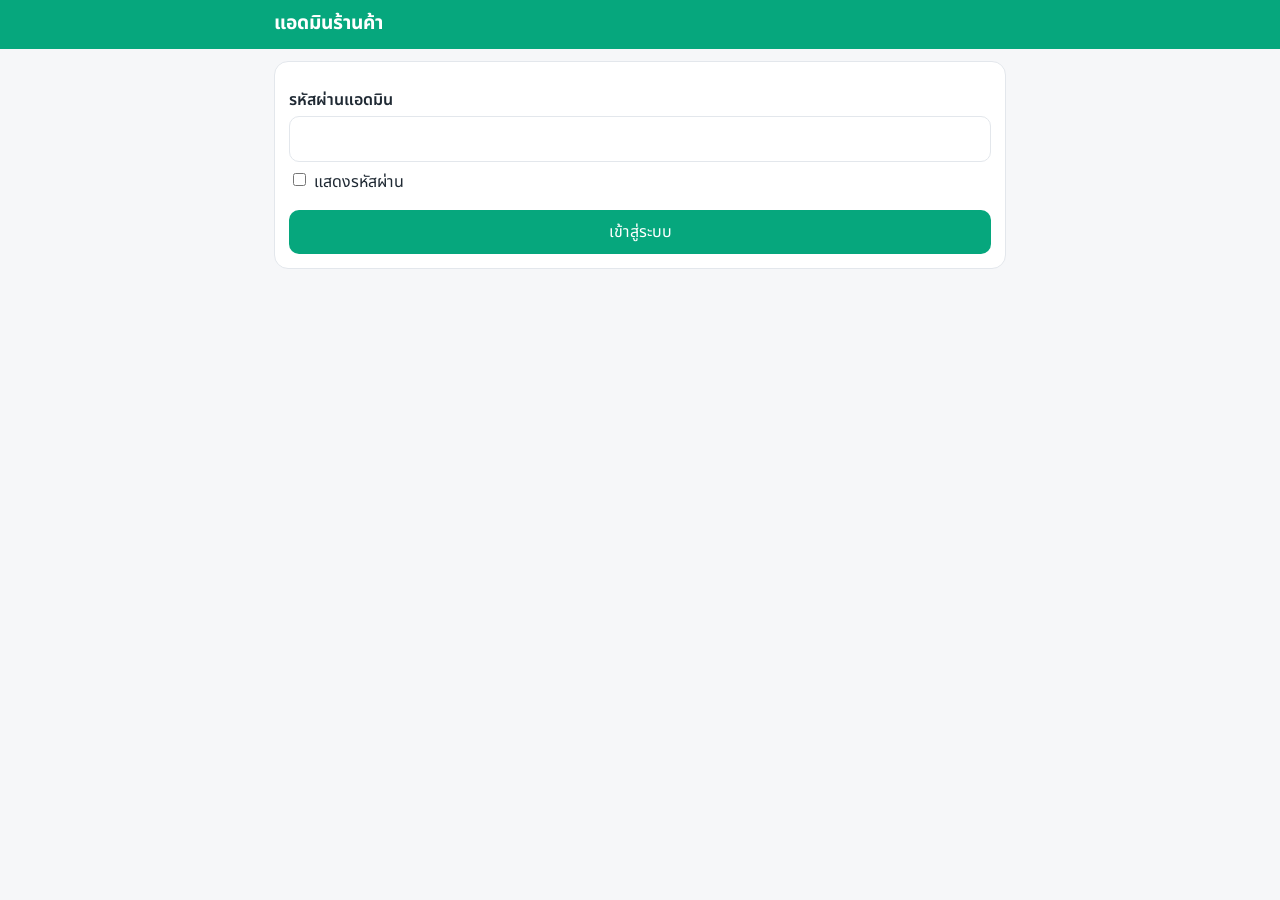
<file: admin.html>
<!DOCTYPE html>
<html lang="th">
<head>
  <meta charset="utf-8">
  <meta name="viewport" content="width=device-width, initial-scale=1">
  <meta name="robots" content="noindex, nofollow">
  <title>แอดมิน</title>
  <link rel="preconnect" href="https://fonts.googleapis.com">
  <link rel="preconnect" href="https://fonts.gstatic.com" crossorigin>
  <link href="https://fonts.googleapis.com/css2?family=Noto+Sans+Thai:wght@400;600;800&display=swap" rel="stylesheet">
  <link rel="stylesheet" href="css/style.css">
</head>
<body style="padding-bottom:30px">
  <header class="topbar">
    <div class="container">
      <h1>แอดมินร้านค้า</h1>
      <button class="secondary small hidden" id="logoutBtn" type="button">ออกจากระบบ</button>
    </div>
  </header>

  <main class="container">
    <!-- ล็อกอิน -->
    <form id="loginForm" class="card">
      <label for="pw">รหัสผ่านแอดมิน</label>
      <input id="pw" type="password" autocomplete="current-password" autocapitalize="off" autocorrect="off" spellcheck="false" required>
      <label class="check" style="margin-top:8px"><input type="checkbox" id="showPw"><span>แสดงรหัสผ่าน</span></label>
      <div id="loginErr" class="msg error hidden"></div>
      <button class="block" id="loginBtn" type="submit" style="margin-top:12px">เข้าสู่ระบบ</button>
    </form>

    <!-- แอป -->
    <div id="app" class="hidden">
      <div class="tabs">
        <button class="tab active" data-tab="orders" type="button">ออเดอร์</button>
        <button class="tab" data-tab="stock" type="button">สต๊อก</button>
        <button class="tab" data-tab="products" type="button">สินค้า</button>
        <button class="tab" data-tab="log" type="button">ประวัติ</button>
      </div>
      <div id="flash"></div>
      <section id="tab-orders"></section>
      <section id="tab-stock" class="hidden"></section>
      <section id="tab-products" class="hidden"></section>
      <section id="tab-log" class="hidden"></section>
    </div>
  </main>

  <!-- ปรับสต๊อก -->
  <dialog id="stockDlg">
    <form id="stockForm" method="dialog">
      <h3 id="stockTitle"></h3>
      <label for="sQty">จำนวน</label>
      <input id="sQty" type="number" min="1" step="1" required>
      <label for="sReason">เหตุผล</label>
      <select id="sReasonSel"></select>
      <input id="sReason" placeholder="ระบุเหตุผลเอง" maxlength="100" style="margin-top:6px">
      <div id="stockErr" class="msg error hidden"></div>
      <div class="actions"><button type="submit" id="stockOk">บันทึก</button><button type="button" class="secondary" id="stockCancel">ยกเลิก</button></div>
    </form>
  </dialog>

  <!-- แก้ไข/เพิ่มสินค้า -->
  <dialog id="prodDlg">
    <form id="prodForm" method="dialog">
      <h3 id="prodTitle">สินค้า</h3>
      <label>ชื่อ</label><input id="pName" maxlength="100" required>
      <label>หมวด</label><input id="pCat" maxlength="50">
      <label>ราคาขาย (บาท)</label><input id="pPrice" type="number" min="0" step="0.01" required>
      <label>ต้นทุน (บาท)</label><input id="pCost" type="number" min="0" step="0.01">
      <label>ราคาตามจำนวน (ไม่บังคับ)</label><input id="pTiers" maxlength="200" placeholder="เช่น 1=50, 2=80, 3=120, 5=190">
      <div class="muted">ใส่แบบ จำนวน=ราคารวม คั่นด้วยจุลภาค ถ้ามี สต๊อกจะนับเป็นกรัม และ "ราคาขาย" ด้านบนคือราคา 1 กรัม ถ้าเว้นว่าง จะขายราคาปกติต่อชิ้น</div>
      <label>จุดสั่งซื้อซ้ำ (แจ้งเตือนเมื่อสต๊อกต่ำกว่า)</label><input id="pReorder" type="number" min="0" step="1" value="0">
      <label>รูปสินค้า</label>
      <img id="pImgPreview" alt="" class="hidden" style="width:120px;height:120px;object-fit:cover;border-radius:10px;border:1px solid var(--line);display:block;margin-bottom:6px">
      <input type="file" id="pImgFile" accept="image/jpeg,image/png">
      <div id="pImgMsg" class="muted"></div>
      <label>หรือวางลิงก์รูป (https://...)</label><input id="pImg" maxlength="500">
      <label>คำอธิบาย</label><textarea id="pDesc" maxlength="500"></textarea>
      <div id="pInitWrap"><label>สต๊อกเริ่มต้น</label><input id="pInit" type="number" min="0" step="1" value="0"></div>
      <div id="prodErr" class="msg error hidden"></div>
      <div class="actions"><button type="submit" id="prodOk">บันทึก</button><button type="button" class="secondary" id="prodCancel">ยกเลิก</button></div>
    </form>
  </dialog>

  <script src="js/config.js?v=4"></script>
  <script src="js/api.js?v=4"></script>
  <script src="js/admin.js?v=4"></script>
</body>
</html>
</file>
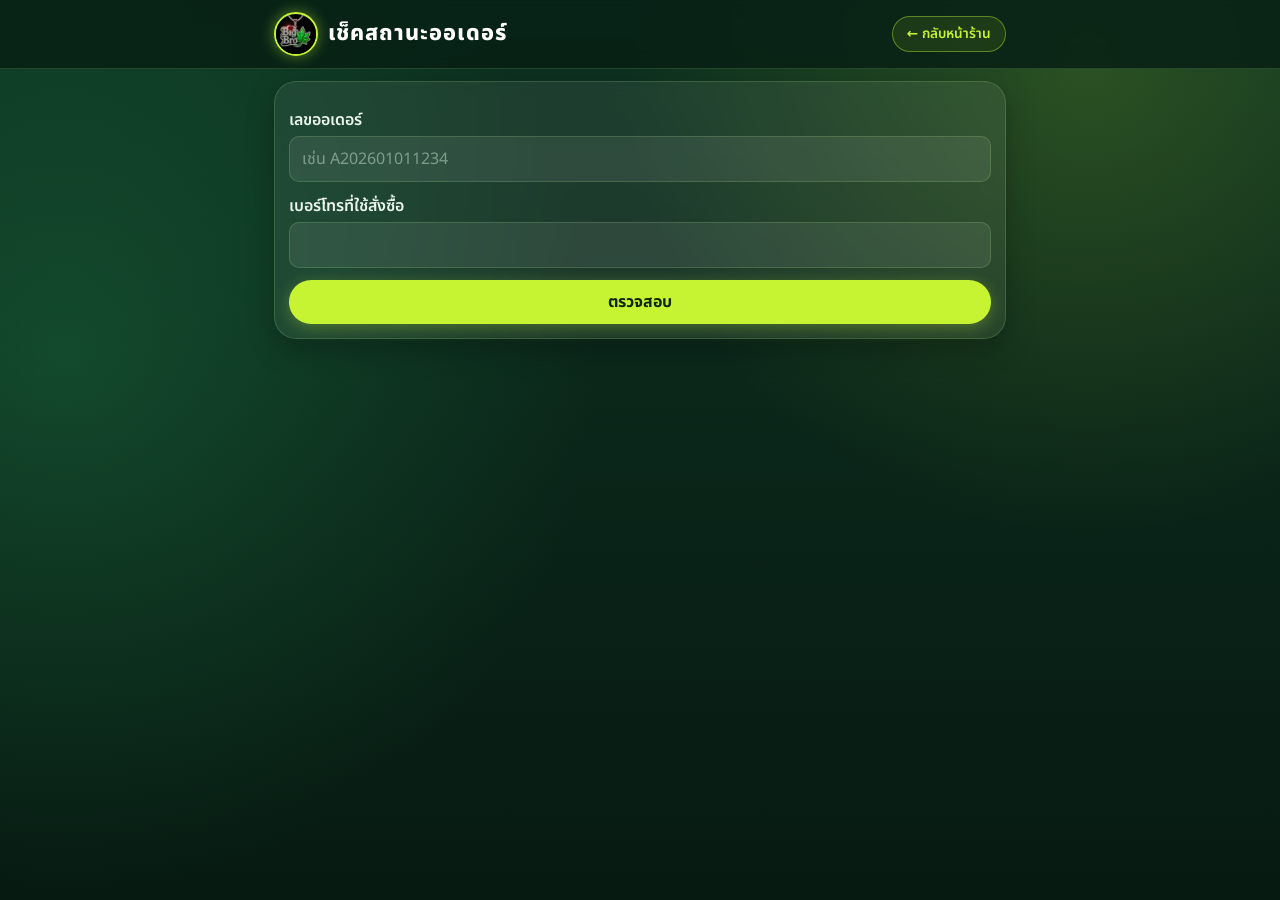
<file: order.html>
<!DOCTYPE html>
<html lang="th">
<head>
  <meta charset="utf-8">
  <meta name="viewport" content="width=device-width, initial-scale=1">
  <title>เช็คสถานะออเดอร์</title>
  <link rel="preconnect" href="https://fonts.googleapis.com">
  <link rel="preconnect" href="https://fonts.gstatic.com" crossorigin>
  <link href="https://fonts.googleapis.com/css2?family=Noto+Sans+Thai:wght@400;600;800&display=swap" rel="stylesheet">
  <link rel="stylesheet" href="css/style.css?v=4">
  <link rel="stylesheet" href="css/theme.css?v=4">
</head>
<body>
  <header class="topbar">
    <div class="container">
      <div class="brand"><img src="img/logo.png" alt="Bigbro" class="logo"><h1>เช็คสถานะออเดอร์</h1></div>
      <a href="index.html">← กลับหน้าร้าน</a>
    </div>
  </header>

  <main class="container">
    <form id="lookupForm" class="card" novalidate>
      <label for="oid">เลขออเดอร์</label>
      <input id="oid" placeholder="เช่น A202601011234" maxlength="20" autocapitalize="characters" required>
      <label for="ophone">เบอร์โทรที่ใช้สั่งซื้อ</label>
      <input id="ophone" type="tel" inputmode="numeric" maxlength="12" required>
      <div id="err" class="msg error hidden"></div>
      <button class="block" id="lookupBtn" type="submit" style="margin-top:12px">ตรวจสอบ</button>
    </form>

    <div id="result" class="card hidden"></div>

    <div id="slipCard" class="card hidden">
      <h3>แนบสลิปการโอน</h3>
      <input type="file" id="slipFile" accept="image/jpeg,image/png">
      <button class="block" id="slipBtn" type="button" style="margin-top:10px">ส่งสลิป</button>
      <div id="slipMsg"></div>
    </div>
  </main>

  <script src="js/config.js?v=4"></script>
  <script src="js/api.js?v=4"></script>
  <script>
    (function () {
      var esc = Api.esc, baht = Api.baht;
      var $ = function (id) { return document.getElementById(id); };
      var cur = null;

      function badgeClass(s) {
        return { 'รอชำระ': 'yellow', 'รอตรวจสลิป': 'blue', 'ชำระแล้ว': 'green', 'จัดส่งแล้ว': 'green', 'ยกเลิก': 'red' }[s] || '';
      }

      function show(msg) { var e = $('err'); e.textContent = msg; e.classList.toggle('hidden', !msg); }

      $('lookupForm').addEventListener('submit', async function (ev) {
        ev.preventDefault(); show('');
        var id = $('oid').value.trim().toUpperCase(), phone = $('ophone').value.replace(/[\s-]/g, '');
        if (!/^A\d{12}$/.test(id)) return show('เลขออเดอร์ไม่ถูกต้อง');
        if (!/^0\d{8,9}$/.test(phone)) return show('เบอร์โทรไม่ถูกต้อง');
        var btn = $('lookupBtn'); btn.disabled = true; btn.textContent = 'กำลังตรวจสอบ...';
        try {
          var res = await Api.post({ action: 'getOrder', orderId: id, phone: phone });
          cur = { id: id, phone: phone, order: res.order };
          render(res.order);
        } catch (e) {
          show(e.message);
          $('result').classList.add('hidden'); $('slipCard').classList.add('hidden');
        } finally { btn.disabled = false; btn.textContent = 'ตรวจสอบ'; }
      });

      function render(o) {
        var rows = o.items.map(function (it) {
          return '<div class="row"><span>' + esc(it.name) + ' × ' + esc(it.qty) + (it.unit ? ' ' + esc(it.unit) : '') + '</span><span>' + esc(baht(Api.lineTotal(it))) + '</span></div>';
        }).join('');
        $('result').innerHTML =
          '<div class="muted">เลขออเดอร์</div><div class="orderid" style="font-size:1.3rem">' + esc(o.orderId) + '</div>' +
          '<p><span class="badge ' + badgeClass(o.status) + '">' + esc(o.status) + '</span> <span class="muted">' + esc(Api.fmtDate(o.createdAt)) + '</span></p>' +
          rows +
          '<div class="row"><span>ค่าส่ง</span><span>' + (o.shipping ? esc(baht(o.shipping)) : 'ฟรี') + '</span></div>' +
          '<div class="row total"><span>ยอดรวม</span><span>' + esc(baht(o.total)) + '</span></div>' +
          (o.trackingNo ? '<div class="msg ok">เลขพัสดุ: <strong>' + esc(o.trackingNo) + '</strong></div>' : '');
        $('result').classList.remove('hidden');
        $('slipCard').classList.toggle('hidden', o.status !== 'รอชำระ' && o.status !== 'รอตรวจสลิป');
        $('slipMsg').innerHTML = '';
      }

      $('slipBtn').addEventListener('click', async function () {
        var btn = $('slipBtn'), msg = $('slipMsg'); msg.innerHTML = '';
        try {
          var b64 = await Api.prepareSlip($('slipFile').files[0]);
          btn.disabled = true; btn.textContent = 'กำลังส่งสลิป...';
          await Api.post({ action: 'uploadSlip', orderId: cur.id, phone: cur.phone, slipBase64: b64 });
          msg.innerHTML = '<div class="msg ok">ได้รับสลิปแล้ว ขอบคุณค่ะ ร้านจะตรวจสอบโดยเร็ว</div>';
          cur.order.status = 'รอตรวจสลิป'; render(cur.order);
          $('slipMsg').innerHTML = msg.innerHTML;
        } catch (e) {
          msg.innerHTML = '<div class="msg error">' + esc(e.message) + '</div>';
        } finally { btn.disabled = false; btn.textContent = 'ส่งสลิป'; }
      });
    })();
  </script>
</body>
</html>
</file>
<file: css/style.css>
/* ร้านค้าออนไลน์ - mobile first */
:root {
  --bg: #f6f7f9; --card: #fff; --text: #1f2933; --muted: #6b7785; --line: #e3e7ec;
  --brand: #06a77d; --brand-dark: #058a68; --danger: #d64545; --warn: #f2a900; --info: #2f6fde;
}
* { box-sizing: border-box; }
html { -webkit-text-size-adjust: 100%; }
body {
  margin: 0; background: var(--bg); color: var(--text);
  font-family: 'Noto Sans Thai', 'Sarabun', system-ui, sans-serif; font-size: 16px; line-height: 1.5;
  padding-bottom: 88px;
}
h1, h2, h3 { margin: 0 0 .5rem; line-height: 1.3; }
a { color: var(--info); }
.hidden { display: none !important; }
.container { max-width: 760px; margin: 0 auto; padding: 0 14px; }
.muted { color: var(--muted); font-size: .9rem; }

/* header */
.topbar { background: var(--brand); color: #fff; padding: 12px 0; position: sticky; top: 0; z-index: 10; }
.topbar .container { display: flex; justify-content: space-between; align-items: center; gap: 10px; }
.topbar h1 { font-size: 1.2rem; margin: 0; }
.topbar a { color: #fff; font-size: .9rem; }

/* buttons & inputs */
button, .btn {
  font: inherit; border: 0; border-radius: 10px; padding: 10px 16px; cursor: pointer;
  background: var(--brand); color: #fff; min-height: 44px; text-decoration: none; display: inline-block; text-align: center;
}
button:hover { background: var(--brand-dark); }
button:disabled { background: #b8c0c9; cursor: not-allowed; }
button.secondary { background: #e9edf1; color: var(--text); }
button.danger { background: var(--danger); }
button.small { min-height: 36px; padding: 6px 12px; font-size: .9rem; }
button.block { width: 100%; }
label { display: block; font-weight: 600; margin: 12px 0 4px; }
input, textarea, select {
  width: 100%; font: inherit; padding: 10px 12px; border: 1px solid var(--line); border-radius: 10px; background: #fff;
}
textarea { min-height: 80px; resize: vertical; }
input[type=checkbox] { width: auto; margin-right: 8px; }
.check { display: flex; align-items: flex-start; font-weight: 400; }

/* cards */
.card { background: var(--card); border: 1px solid var(--line); border-radius: 14px; padding: 14px; margin: 12px 0; }
.chips { display: flex; gap: 8px; overflow-x: auto; padding: 12px 0 4px; }
.chip { background: #fff; color: var(--text); border: 1px solid var(--line); border-radius: 999px; padding: 6px 14px; min-height: 36px; white-space: nowrap; }
.chip.active { background: var(--brand); color: #fff; border-color: var(--brand); }

/* products */
.grid { display: grid; grid-template-columns: repeat(2, 1fr); gap: 12px; margin: 12px 0; }
@media (min-width: 640px) { .grid { grid-template-columns: repeat(3, 1fr); } }
.product { background: var(--card); border: 1px solid var(--line); border-radius: 14px; overflow: hidden; display: flex; flex-direction: column; }
.product .img { aspect-ratio: 1/1; background: #eef1f4 center/cover no-repeat; display: flex; align-items: center; justify-content: center; color: var(--muted); font-size: 2rem; }
.product .body { padding: 10px; display: flex; flex-direction: column; gap: 4px; flex: 1; }
.product .name { font-weight: 600; font-size: .95rem; }
.product .price { color: var(--brand-dark); font-weight: 700; }
.product.soldout { opacity: .6; }
.qty { display: flex; align-items: center; justify-content: space-between; margin-top: auto; gap: 6px; }
.qty button { width: 40px; padding: 0; }
.qty span { min-width: 24px; text-align: center; font-weight: 600; }
.badge { display: inline-block; font-size: .75rem; padding: 2px 8px; border-radius: 999px; background: #e9edf1; }
.badge.red { background: #fde8e8; color: var(--danger); }
.badge.green { background: #dff5ec; color: var(--brand-dark); }
.badge.yellow { background: #fff3cd; color: #8a6500; }
.badge.blue { background: #e1ebff; color: var(--info); }

/* cart bar & drawer */
.cartbar { position: fixed; left: 0; right: 0; bottom: 0; background: #fff; border-top: 1px solid var(--line); padding: 10px 14px; z-index: 20; }
.cartbar .container { display: flex; justify-content: space-between; align-items: center; gap: 10px; }
.drawer-bg { position: fixed; inset: 0; background: rgba(0,0,0,.45); z-index: 30; }
.drawer { position: fixed; left: 0; right: 0; bottom: 0; max-height: 92vh; overflow-y: auto; background: var(--bg); border-radius: 18px 18px 0 0; z-index: 31; padding: 14px 14px 28px; }
.drawer-inner { max-width: 760px; margin: 0 auto; }
.row { display: flex; justify-content: space-between; align-items: center; gap: 8px; padding: 6px 0; }
.row.total { font-weight: 700; font-size: 1.1rem; border-top: 1px solid var(--line); margin-top: 6px; padding-top: 10px; }

/* messages */
.msg { padding: 10px 12px; border-radius: 10px; margin: 10px 0; }
.msg.error { background: #fde8e8; color: #9b1c1c; }
.msg.ok { background: #dff5ec; color: #04684f; }
.msg.info { background: #e1ebff; color: #1e4fa8; }
.spinner { text-align: center; padding: 30px; color: var(--muted); }

/* order success */
.orderid { font-size: 1.6rem; font-weight: 800; letter-spacing: 1px; color: var(--brand-dark); word-break: break-all; }
.qrbox { text-align: center; }
.qrbox img { width: 240px; max-width: 80%; border: 1px solid var(--line); border-radius: 12px; }

/* admin */
.tabs { display: flex; gap: 6px; overflow-x: auto; padding: 10px 0; }
.tab { background: #fff; color: var(--text); border: 1px solid var(--line); }
.tab.active { background: var(--brand); color: #fff; border-color: var(--brand); }
table { width: 100%; border-collapse: collapse; font-size: .9rem; }
th, td { text-align: left; padding: 8px 6px; border-bottom: 1px solid var(--line); vertical-align: top; }
.tablewrap { overflow-x: auto; background: #fff; border: 1px solid var(--line); border-radius: 12px; }
tr.low td { background: #fde8e8; }
dialog { border: 0; border-radius: 16px; padding: 18px; width: min(92vw, 460px); }
dialog::backdrop { background: rgba(0,0,0,.45); }
.actions { display: flex; flex-wrap: wrap; gap: 6px; margin-top: 8px; }
.order-head { display: flex; justify-content: space-between; gap: 8px; cursor: pointer; }
pre.addr { white-space: pre-wrap; background: #f1f3f5; padding: 8px; border-radius: 8px; margin: 6px 0; font-family: inherit; }
</file>
<file: css/theme.css>
/* ธีมเขียวเข้ม + เขียวมะนาว (Dark Green / Lime) สำหรับหน้าลูกค้า (index.html, order.html)
   หน้าแอดมินไม่ใช้ไฟล์นี้ */
:root {
  --bg: #0a2418; --card: rgba(255,255,255,.07); --text: #eaf5ee; --muted: #9dbba9; --line: rgba(190,255,150,.16);
  --brand: #c6f432; --brand-dark: #b0e01c; --info: #c6f432; --danger: #ff6b6b;
  --lime: #c6f432; --lime-ink: #10260a;
}
body {
  background:
    radial-gradient(circle at 85% 8%, rgba(198,244,50,.16) 0, transparent 34%),
    radial-gradient(circle at 5% 40%, rgba(40,160,90,.28) 0, transparent 40%),
    linear-gradient(180deg, #0d3321 0%, #0a2418 55%, #071a11 100%);
  background-attachment: fixed;
  color: var(--text);
}
a { color: var(--lime); }

/* ---------- หัวเว็บ ---------- */
.topbar {
  background: rgba(8, 32, 20, .85); backdrop-filter: blur(10px);
  border-bottom: 1px solid var(--line); box-shadow: none; padding: 12px 0;
}
.topbar h1 { font-size: 1.35rem; font-weight: 800; letter-spacing: 1px; color: #fff; text-shadow: none; }
.topbar a {
  color: var(--lime); font-weight: 600; font-size: .85rem; text-decoration: none;
  background: rgba(198,244,50,.1); border: 1px solid rgba(198,244,50,.4); padding: 7px 14px; border-radius: 999px;
}
.brand { display: flex; align-items: center; gap: 10px; min-width: 0; }
.logo { width: 44px; height: 44px; border-radius: 50%; object-fit: cover; border: 2px solid var(--lime); box-shadow: 0 0 14px rgba(198,244,50,.45); flex-shrink: 0; }

/* ---------- Hero ---------- */
.hero {
  position: relative; overflow: hidden; margin: 16px 0 8px; padding: 28px 22px 24px;
  border-radius: 28px; border: 1px solid var(--line);
  background:
    radial-gradient(circle at 88% 30%, rgba(198,244,50,.28) 0, transparent 42%),
    linear-gradient(135deg, #0f3d27 0%, #0a2418 70%);
}
.hero::after {
  content: ''; position: absolute; right: -50px; top: -50px; width: 220px; height: 220px;
  border-radius: 50%; border: 2px solid rgba(198,244,50,.25); box-shadow: 0 0 60px rgba(198,244,50,.18) inset;
}
.hero .kicker { color: var(--lime); font-size: .78rem; letter-spacing: 3px; font-weight: 700; display: flex; align-items: center; gap: 10px; }
.hero .kicker::after { content: ''; height: 1px; width: 50px; background: var(--lime); opacity: .6; }
.hero h2 { position: relative; z-index: 1; font-size: 2.3rem; line-height: 1.1; font-weight: 800; margin: 14px 0 10px; color: #fff; }
.hero h2 em { font-family: 'Kaushan Script', cursive; font-style: normal; font-weight: 400; color: var(--lime); font-size: 2.6rem; display: block; }
.hero p { position: relative; z-index: 1; color: #cfe4d7; margin: 0 0 18px; max-width: 28ch; }
.hero .cta { position: relative; z-index: 1; }
.hero-logo { position: absolute; right: 14px; bottom: 14px; width: 120px; height: 120px; border-radius: 50%; object-fit: cover; border: 3px solid var(--lime); box-shadow: 0 0 30px rgba(198,244,50,.5); z-index: 1; }
.perks { display: flex; gap: 8px; flex-wrap: wrap; margin-top: 18px; position: relative; z-index: 1; }
.perk { font-size: .78rem; color: #dff3e6; background: rgba(255,255,255,.07); border: 1px solid var(--line); border-radius: 999px; padding: 5px 12px; }
.section-title { display: flex; align-items: center; gap: 12px; margin: 22px 0 0; font-size: 1.05rem; font-weight: 700; }
.section-title::after { content: ''; flex: 1; height: 1px; background: var(--line); }
@media (max-width: 420px) { .hero h2 { font-size: 1.9rem; } .hero h2 em { font-size: 2.2rem; } .hero-logo { width: 90px; height: 90px; } }

/* ---------- ปุ่ม ---------- */
button, .btn {
  background: var(--lime); color: var(--lime-ink); font-weight: 700;
  box-shadow: 0 4px 16px rgba(198,244,50,.28); border-radius: 999px;
}
button:hover { background: #d8ff55; }
button:disabled { background: rgba(255,255,255,.12); color: rgba(255,255,255,.4); box-shadow: none; }
button.secondary { background: rgba(255,255,255,.1); color: var(--text); box-shadow: none; border: 1px solid var(--line); }
button.secondary:hover { background: rgba(255,255,255,.16); }
button.danger { background: var(--danger); color: #fff; }
.qty button { border-radius: 12px; }

/* ---------- การ์ด / สินค้า ---------- */
.card, .product {
  background: var(--card); border: 1px solid var(--line); border-radius: 22px;
  backdrop-filter: blur(6px); box-shadow: 0 10px 28px rgba(0,0,0,.25);
}
.product .img { background-color: rgba(255,255,255,.06); color: var(--muted); }
.product .name { color: #fff; }
.product .price { color: var(--lime); font-size: 1.1rem; }
.product.soldout { opacity: .55; }
.chip { background: rgba(255,255,255,.07); border: 1px solid var(--line); color: var(--text); font-weight: 600; }
.chip.active { background: var(--lime); color: var(--lime-ink); border-color: var(--lime); }
.badge { background: rgba(255,255,255,.12); color: var(--text); }
.badge.red { background: rgba(255,107,107,.18); color: #ff9c9c; }
.badge.green { background: rgba(198,244,50,.18); color: var(--lime); }
.badge.yellow { background: rgba(255,200,60,.18); color: #ffd877; }
.badge.blue { background: rgba(120,180,255,.18); color: #a9cdff; }

/* ---------- ตะกร้า / ฟอร์ม ---------- */
.cartbar { background: rgba(7, 26, 17, .92); backdrop-filter: blur(10px); border-top: 1px solid var(--line); box-shadow: 0 -8px 24px rgba(0,0,0,.35); }
.cartbar strong { color: var(--lime); }
.drawer { background: #0c2c1d; border: 1px solid var(--line); }
.drawer-bg { background: rgba(0,0,0,.65); }
.row.total { border-top-color: var(--line); color: var(--lime); }
input, textarea, select { background: rgba(255,255,255,.08); color: var(--text); border: 1px solid var(--line); }
input::placeholder, textarea::placeholder { color: #7f9d8c; }
input:focus, textarea:focus, select:focus { outline: 2px solid rgba(198,244,50,.5); border-color: var(--lime); }
input[type=file] { color: var(--muted); }
input[type=checkbox] { accent-color: var(--lime); }

/* ---------- ข้อความแจ้ง ---------- */
.msg.error { background: rgba(255,107,107,.15); color: #ffb0b0; border: 1px solid rgba(255,107,107,.35); }
.msg.ok { background: rgba(198,244,50,.12); color: #d9f78a; border: 1px solid rgba(198,244,50,.35); }
.msg.info { background: rgba(120,180,255,.13); color: #b9d6ff; border: 1px solid rgba(120,180,255,.3); }
.orderid { color: var(--lime); }
.qrbox img { background: #fff; padding: 8px; border: 0; }
.spinner { color: var(--muted); }

/* ปุ่มเลือกขนาด (ราคาตามจำนวน) */
.tiers { display: flex; gap: 6px; flex-wrap: wrap; margin: 4px 0; }
.tier { flex: 1 1 0; min-width: 52px; min-height: 0; padding: 6px 4px; font-size: .78rem; line-height: 1.25; border-radius: 12px; background: rgba(255,255,255,.08); color: var(--text); border: 1px solid var(--line); box-shadow: none; }
.tier:hover { background: rgba(198,244,50,.18); }
.tier.on { background: var(--lime); color: var(--lime-ink); border-color: var(--lime); }
</file>
